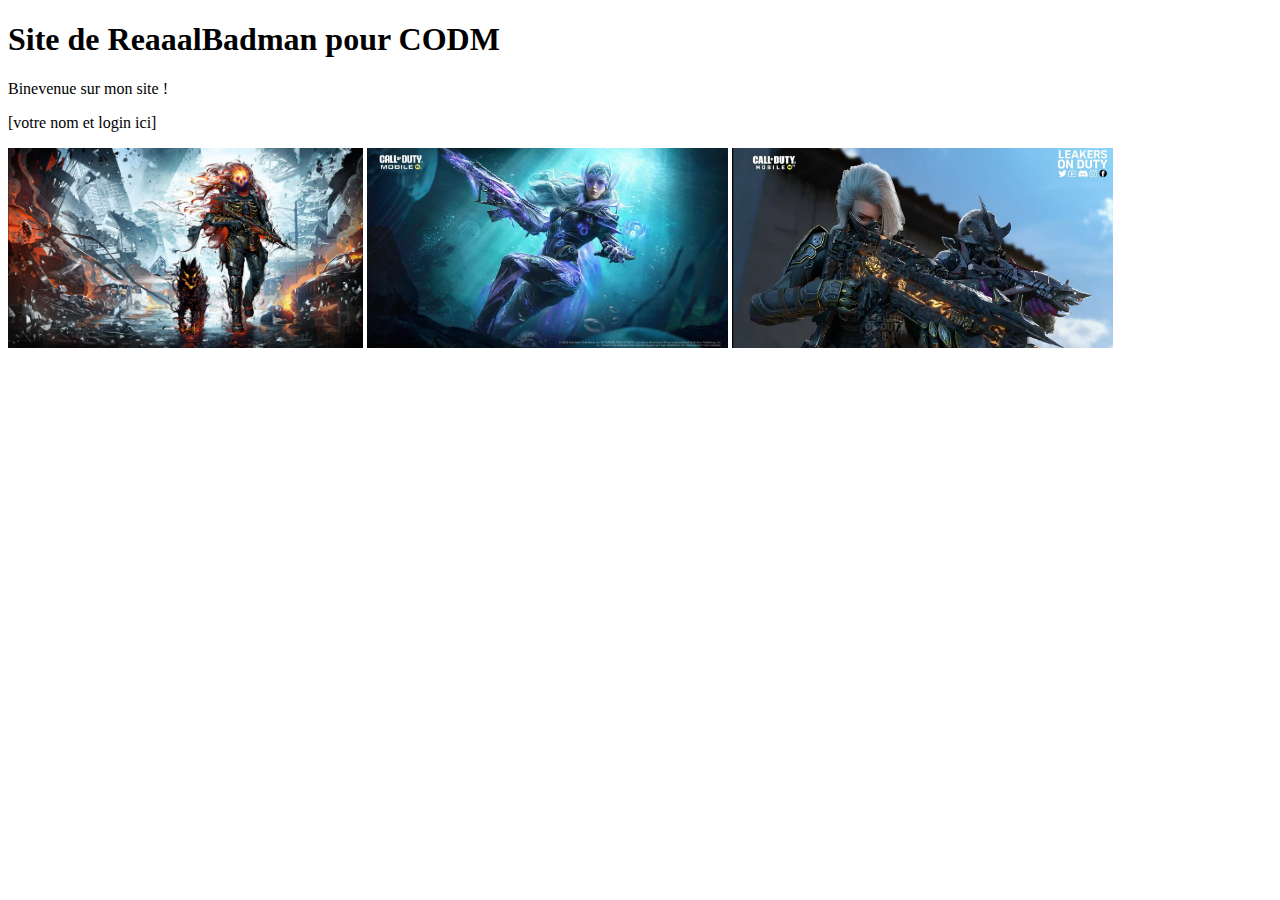
<file: td3/index.html>
<!DOCTYPE html>
<html lang="en">
<head>
    <meta charset="UTF-8">
    <meta name="viewport" content="width=device-width, initial-scale=1.0">
    <title>ReaaalBadman</title>
    <link rel="stylesheet" href="img.css">
    <h1>Site de ReaaalBadman pour CODM</h1>
    <p>Binevenue sur mon site !</p>
    <p>[votre nom et login ici]</p>
    <a href="https://www.callofduty.com/fr/store/games/mobile"><img src="b.png"></a>
    <img src="c.jpg">
    <img src="d.avif">
    


</head>
<body>
    
</body>
</html>
</file>
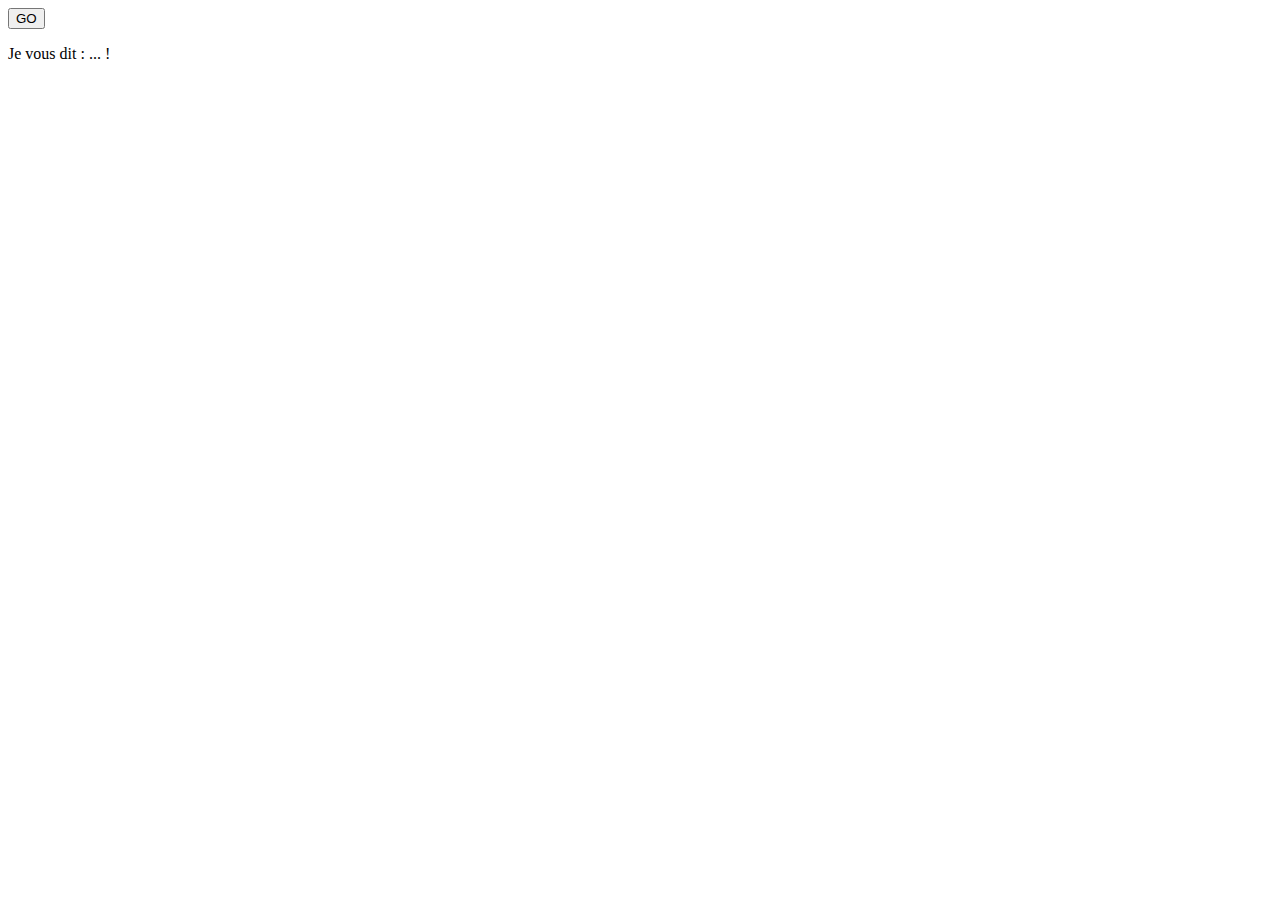
<file: td5/index.html>
<!DOCTYPE html>
<html lang="en">
<head>
    <meta charset="UTF-8">
    <meta name="viewport" content="width=device-width, initial-scale=1.0">
    <title>Message click</title>
    <script src="code.js" defer></script>

</head>
<body>
    <button id="goBtn">GO</button>
    <p>Je vous dit : <span id="answer">...</span> !</p>
    

    
</body>
</html>
</file>
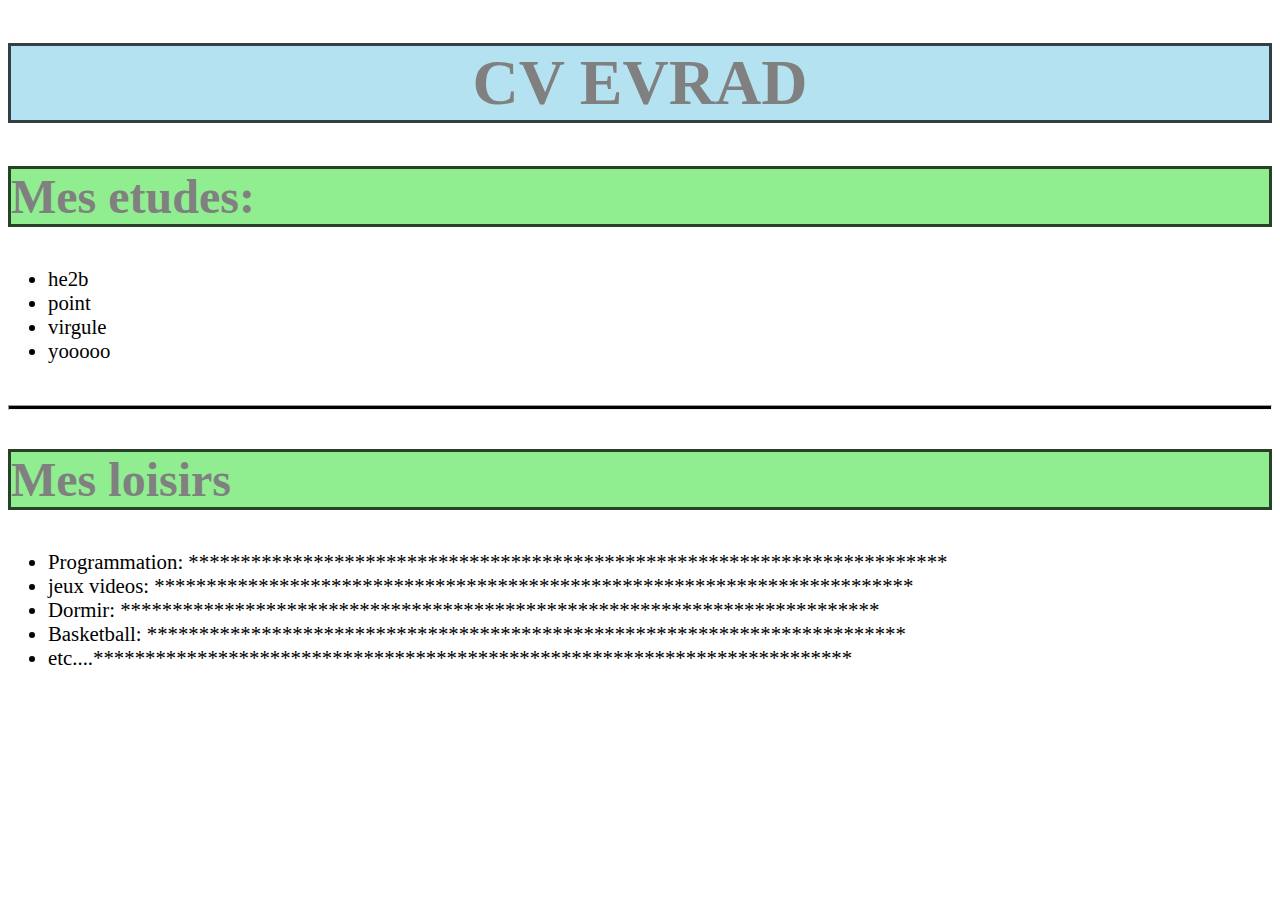
<file: td1/CV.html>
<!DOCTYPE html>
<html lang="fr">
<head>
    <link rel="stylesheet" href="style2.css"><!--Pour faire joindre le code css-->
    <title>CV Evrad</title>
</head>
<body>
    <h1><center>CV EVRAD</center></h1>
    <h2>Mes etudes:</h2>
    <p><ul>
        <li style="font-size: 1.3em;">he2b</li>
        <li style="font-size: 1.3em;">point</li>
        <li style="font-size: 1.3em;">virgule</li>
        <li style="font-size: 1.3em;">yooooo</li>
    </ul></p>
    <br>
    <hr>
    <h2>Mes loisirs</h2>
    <p><ul>
        <li style="font-size: 1.3em;">Programmation:  *************************************************************************</li>
        <li style="font-size: 1.3em;">jeux videos:    *************************************************************************</li>
        <li style="font-size: 1.3em;">Dormir:         *************************************************************************</li>
        <li style="font-size: 1.3em;">Basketball:     *************************************************************************</li>
        <li style="font-size: 1.3em;">etc....*************************************************************************</li>
    </ul></p>
</body>
</html>
</file>
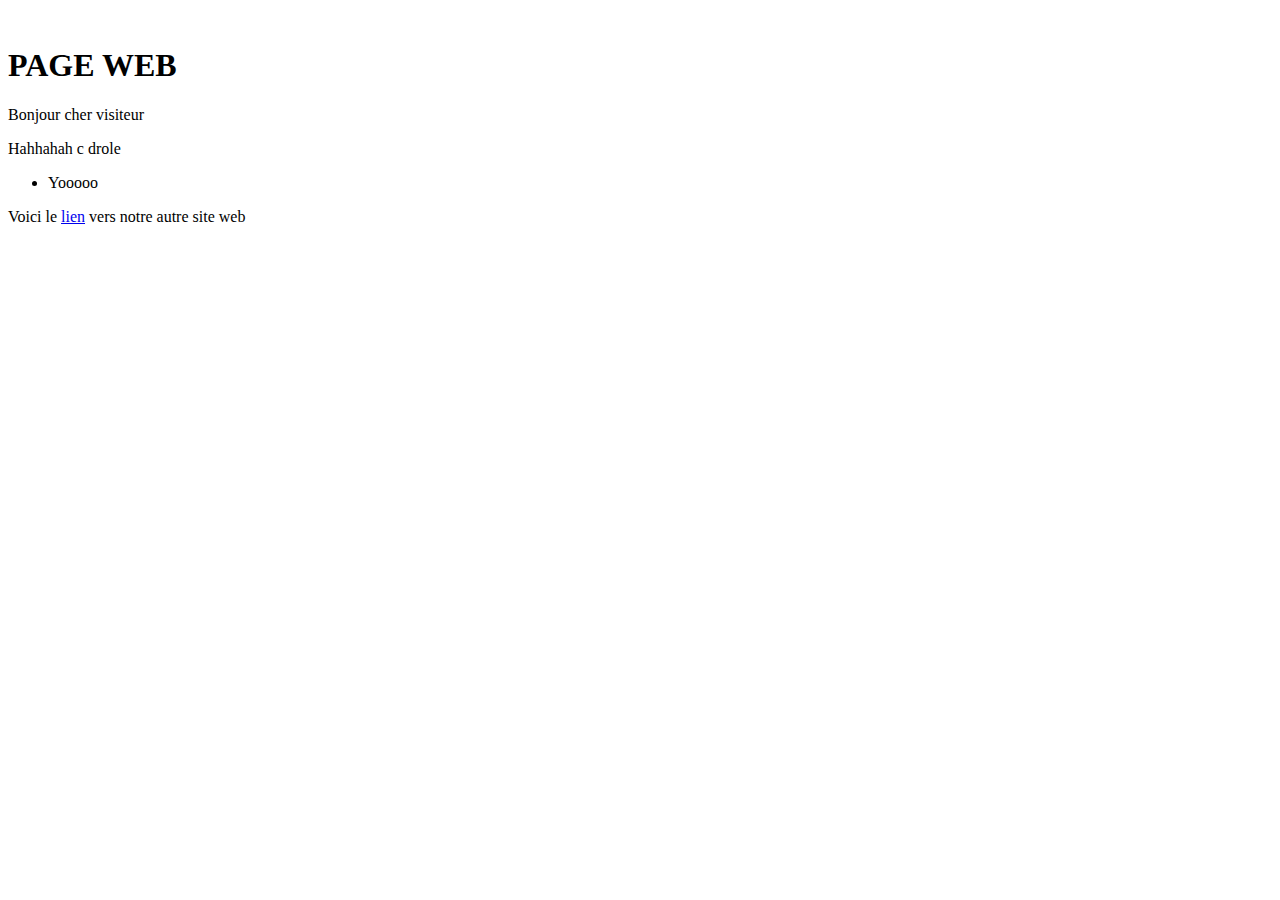
<file: td1/td1.html>
<!DOCTYPE html>
<html lang="fr">
<head>
    <title>Ma premiere page</title>
</head>
<br>
    <h1> PAGE WEB</h1>
    <p>Bonjour cher visiteur</p>
    <p>Hahhahah c drole</p>
    <ul> <!--dzdzdzdzdzdzdz-->
        <li>Yooooo</li>
    </ul>
    <p>Voici le <a href="https://he2b.be/formations/?secteur=informatique">lien</a> vers notre autre site web</p>
</body>
</html>
</file>
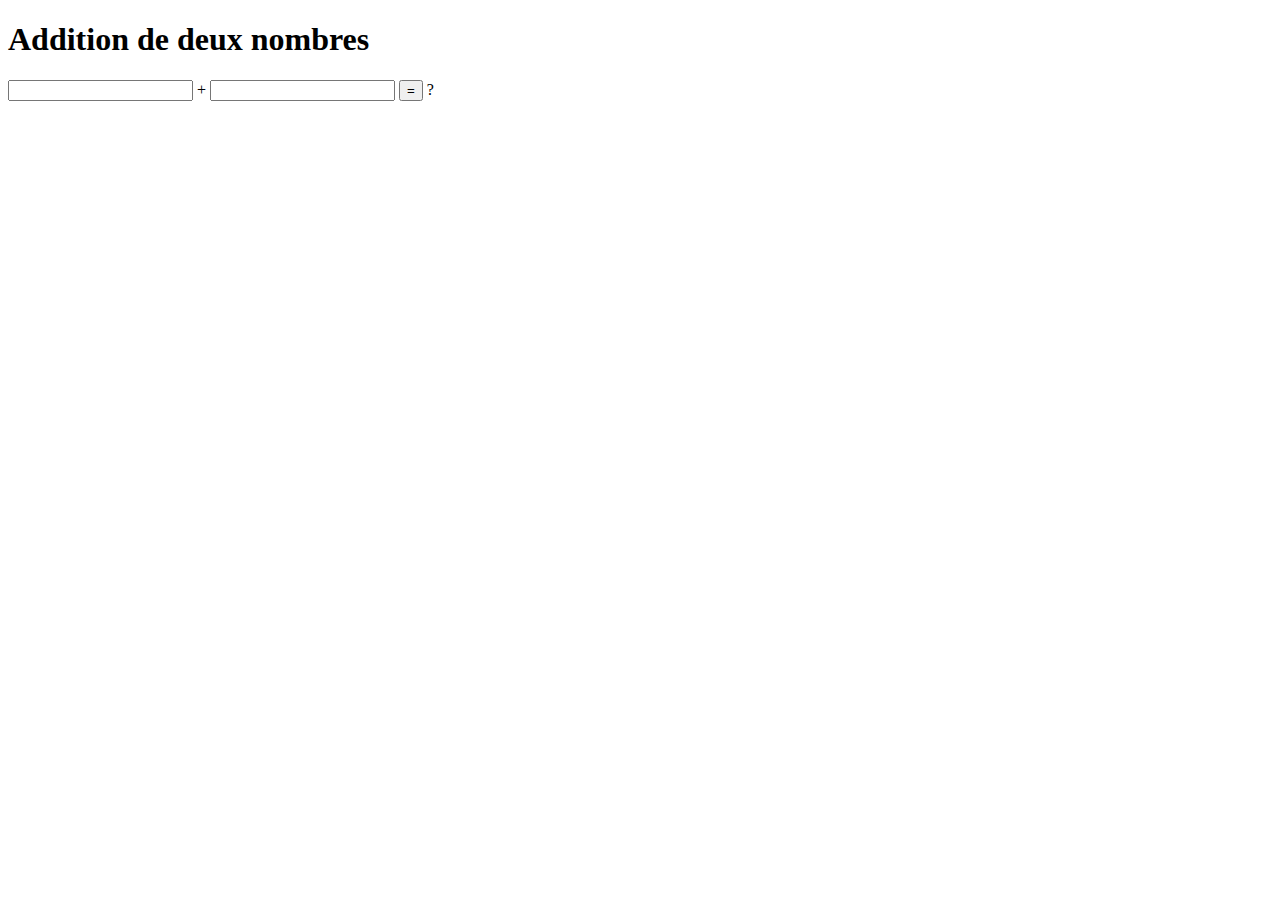
<file: td2/add.html>
<!DOCTYPE html>
<html lang="en">
<head>
    <script src="add.js" defer></script>
    <meta charset="UTF-8">
    <meta name="viewport" content="width=device-width, initial-scale=1.0">
    <title>add</title>
</head>
<body>
    <h1>Addition de deux nombres</h1>
    <form>
        <input id="nb1" type="number"> +
        <input id="nb2" type="number">
        <button type="button" id="add">=</button>
        <output id="sum">?</output>
    </form>


</body>
</html>
</file>
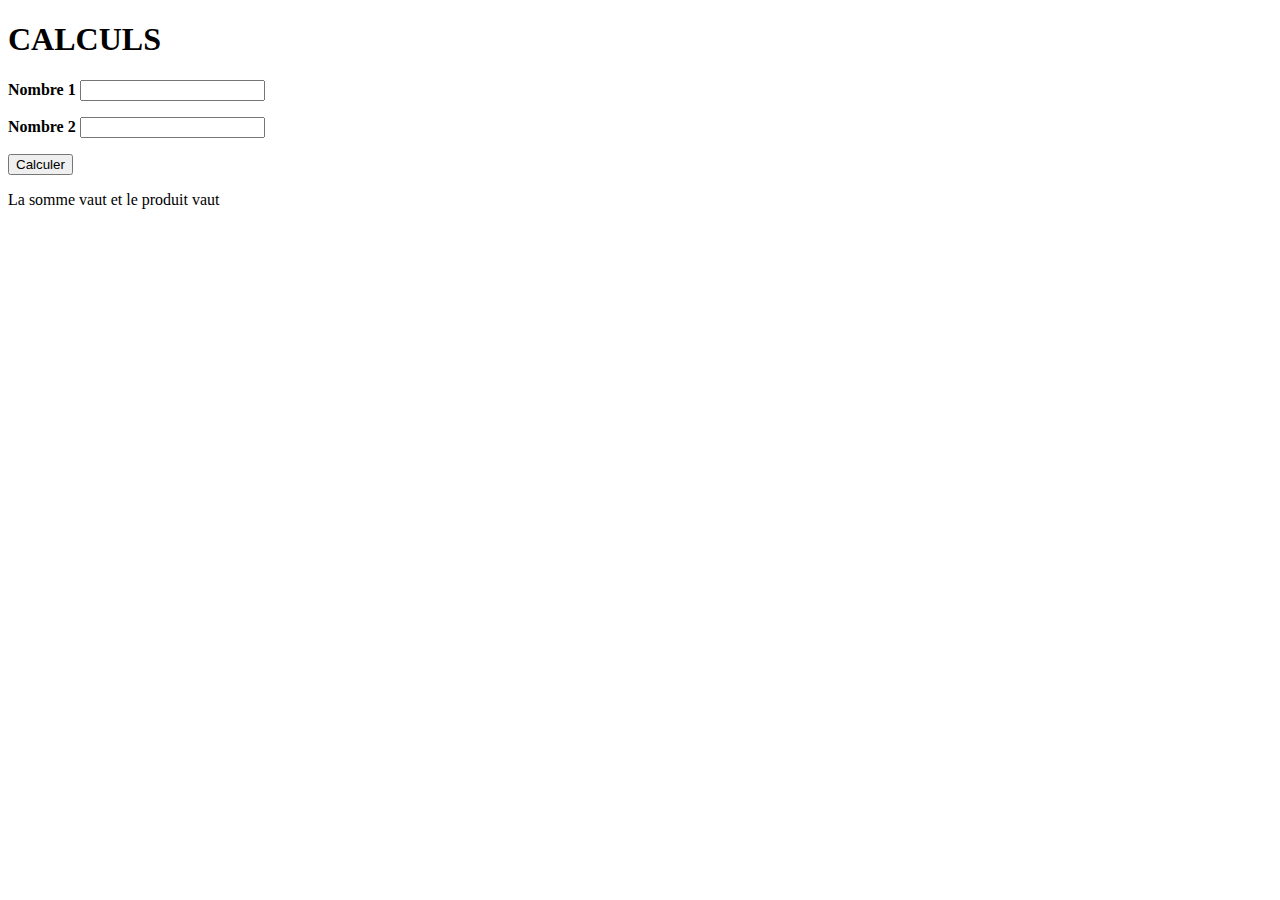
<file: td2/calcul.html>
<!DOCTYPE html>
<html lang="en">
<head>
    <script src="mul.js" defer></script>
    <script src="add.js" defer></script>
    <meta charset="UTF-8">
    <meta name="viewport" content="width=device-width, initial-scale=1.0">
    <title>Calcul</title>
</head>
<body>
    <h1>CALCULS</h1>
    <form>
        <strong>Nombre 1</strong> <input id="nb1" type="number"> 
        <p><strong>Nombre 2</strong> <input id="nb2" type="number"></p>
        <button type="button" id="add">Calculer</button>
        <p>La somme vaut <output id="sum"></output> et le produit vaut <output id="sum1"> </output></p>
</body>
</html>
</file>
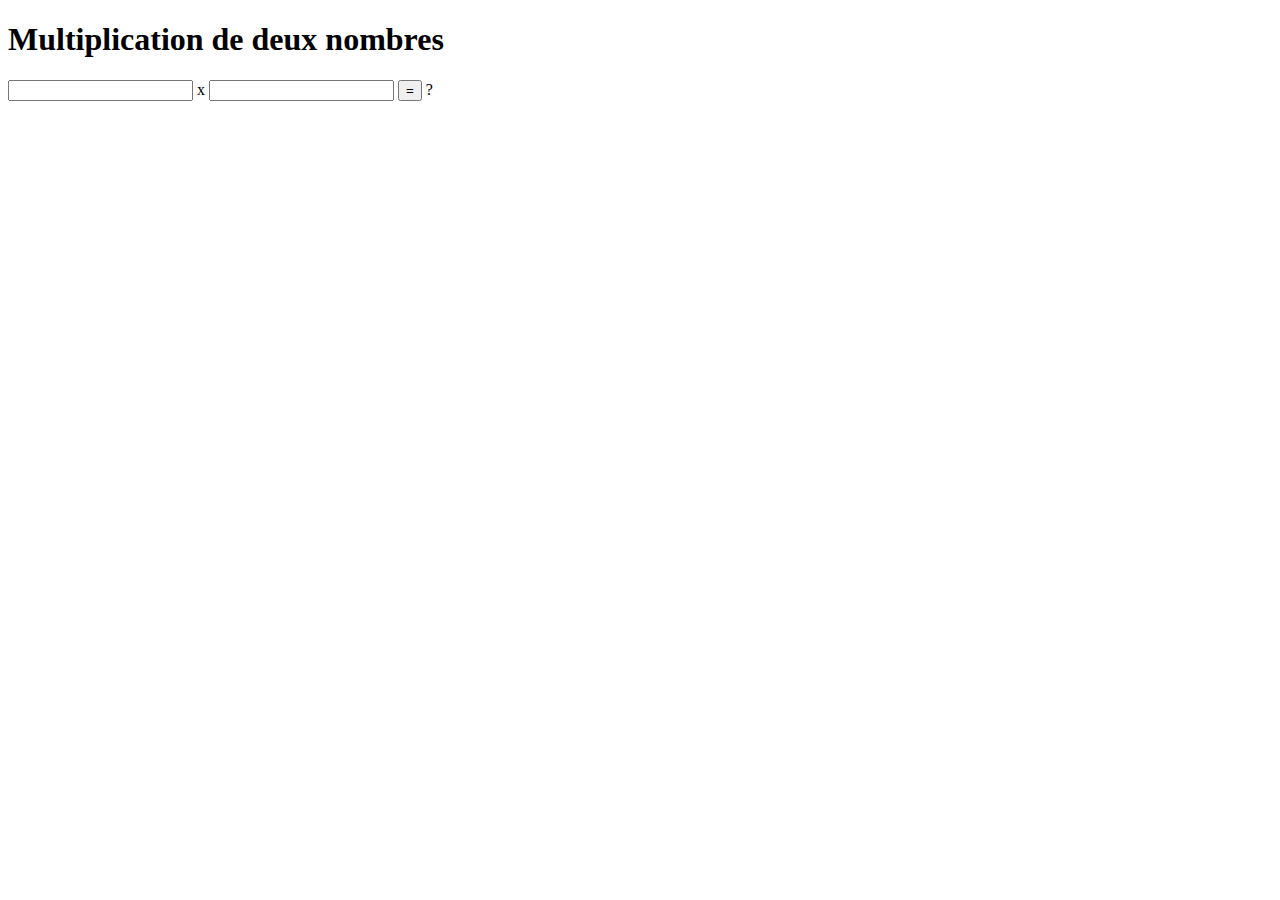
<file: td2/mul.html>
<!DOCTYPE html>
<html lang="en">
<head>
    <script src="mul.js" defer></script>
    <meta charset="UTF-8">
    <meta name="viewport" content="width=device-width, initial-scale=1.0">
    <title>Multiplication</title>
</head>
<body>
    <h1>Multiplication de deux nombres</h1>
    <form>
        <input id="nb1" type="number"> x
        <input id="nb2" type="number">
        <button type="button" id="add">=</button>
        <output id="sum1">?</output>
    </form>


</body>
</html>
</file>
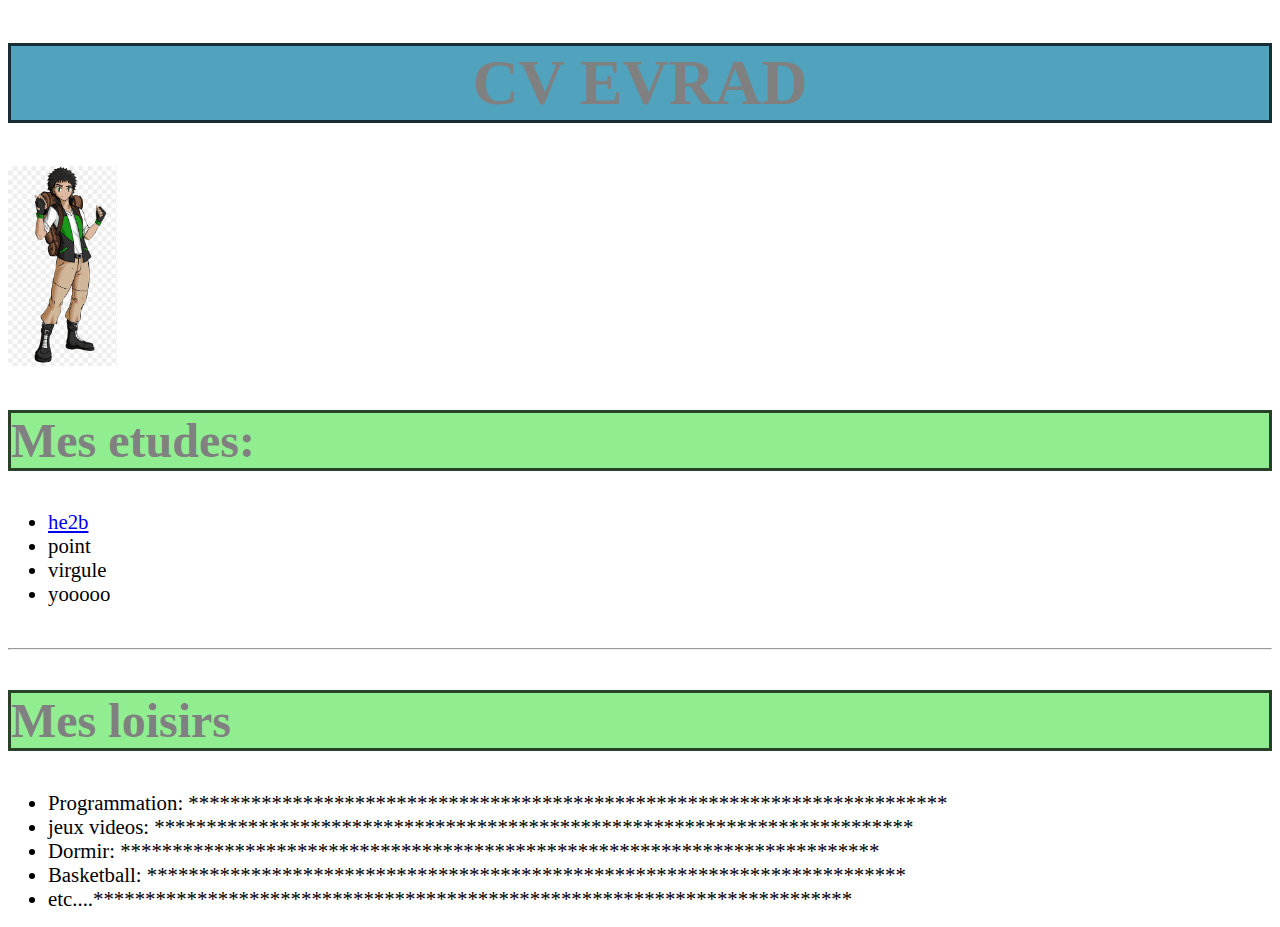
<file: td3/cv + photo.html>
<!DOCTYPE html>
<html lang="fr">
<head>
    <link rel="stylesheet" href="style2.css"><!--Pour faire joindre le code css-->
    <link rel="stylesheet" href="img.css">
    <title>CV Evrad</title>
</head>
<body>
    
    <h1><center>CV EVRAD</center></h1>
    <img src="a.png" font-size>
    <h2>Mes etudes:</h2>
    <p><ul>
        <li style="font-size: 1.3em;"><a href=https://he2b.be/formations/informaticien-reseaux-et-telecommunications>he2b</li></a>
        <li style="font-size: 1.3em;">point</li>
        <li style="font-size: 1.3em;">virgule</li>
        <li style="font-size: 1.3em;">yooooo</li>
    </ul></p>
    <br>
    <hr>
    <h2>Mes loisirs</h2>
    <p><ul>
        <li style="font-size: 1.3em;">Programmation:  *************************************************************************</li>
        <li style="font-size: 1.3em;">jeux videos:    *************************************************************************</li>
        <li style="font-size: 1.3em;">Dormir:         *************************************************************************</li>
        <li style="font-size: 1.3em;">Basketball:     *************************************************************************</li>
        <li style="font-size: 1.3em;">etc....*************************************************************************</li>
    </ul></p>
</body>
</html>
</file>
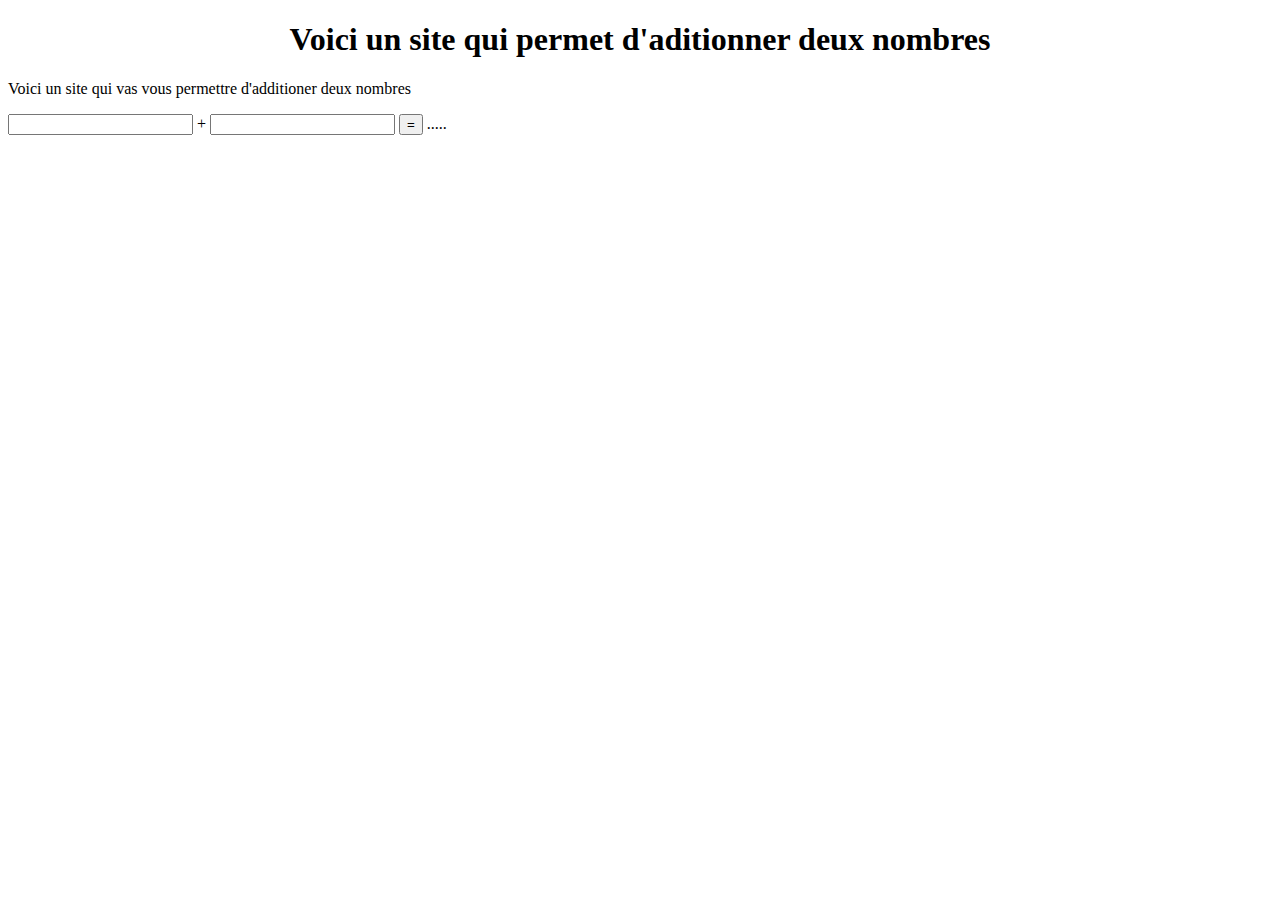
<file: td5/addition.html>
<!DOCTYPE html>
<html lang="en">
<head>
    <meta charset="UTF-8">
    <meta name="viewport" content="width=device-width, initial-scale=1.0">
    <title>Addition de deux nombres</title>
    <script src="addition.js" defer></script>
</head>
<body>
    <center><h1>Voici un site qui permet d'aditionner deux nombres</h1></center>
    <p>Voici un site qui vas vous permettre d'additioner deux nombres</p>
    <form>
        <input id="nb1" type="number"> +
        <input id="nb2" type="number">
        <button type="button" id="add">=</button>
        <output id="sum">.....</output>
    </form>
</body>
</html>
</file>
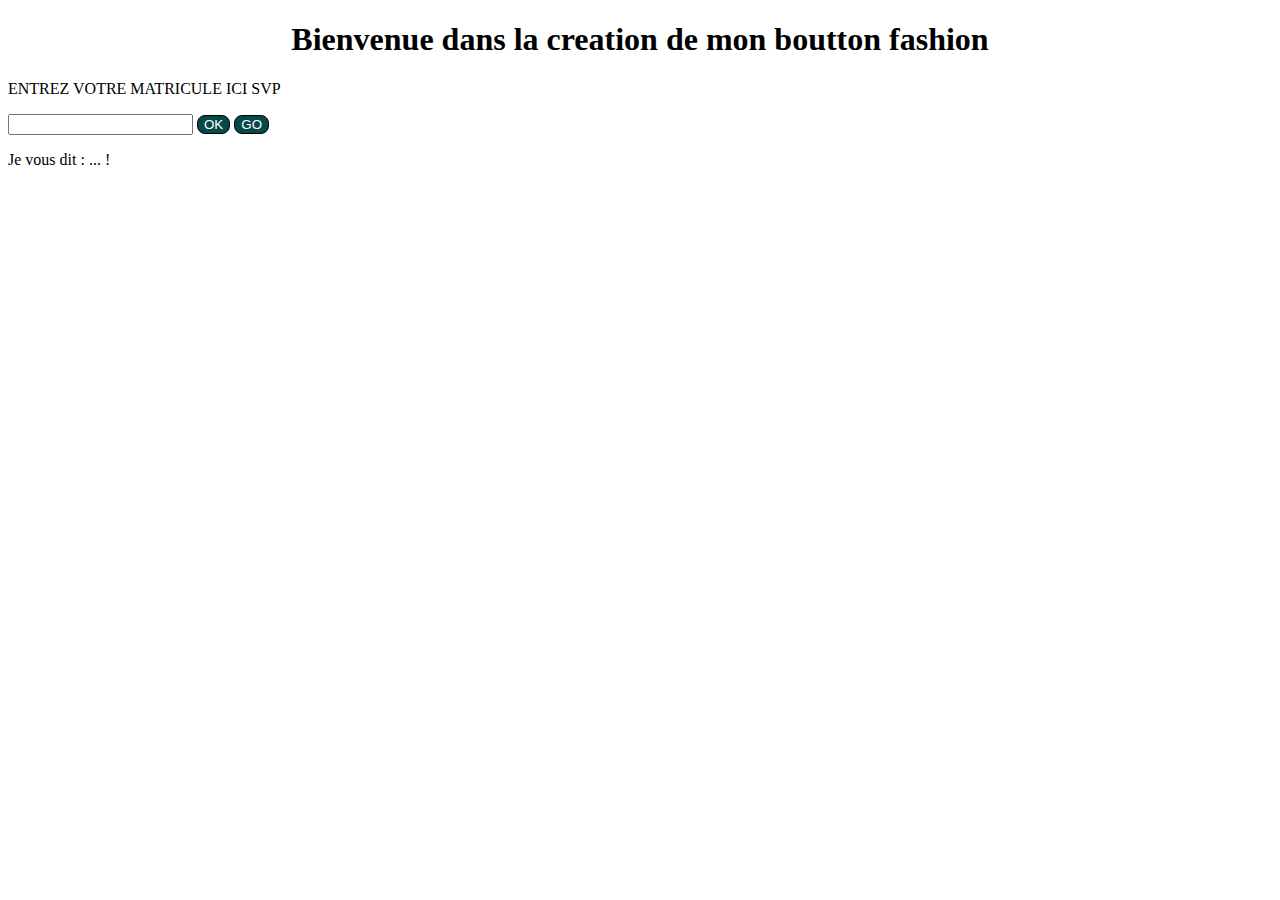
<file: td5/boutton.html>
<!DOCTYPE html>
<html lang="en">
<head>
    <meta charset="UTF-8">
    <meta name="viewport" content="width=device-width, initial-scale=1.0">
    <link rel="stylesheet" href="boutton.css">
    <script src="code.js" defer></script>
    <title>Test Boutton</title>
</head>
<body>
    <center><h1>Bienvenue dans la creation de mon boutton fashion</h1></center>
    <P>ENTREZ VOTRE MATRICULE ICI SVP</P>
    <input>
    <button>OK</button>
    <button id="goBtn">GO</button>
    <p>Je vous dit : <span id="answer">...</span> !</p>
</body>
</html>
</file>
<file: td3/img.css>
img {
    height: 200px;
}
</file>
<file: td1/style2.css>
h1 {
    font-size: 4em;
    color: gray;
    border: solid rgba(0, 0, 0, 0.72);
    background-color: rgb(181, 226, 240); /* Ajout de cette ligne pour le fond coloré */
}

h2 {
    font-size: 3em;
    color: gray;
    border: solid rgba(0, 0, 0, 0.72);
    background-color: lightgreen; /* Ajout de cette ligne pour le fond coloré */
}

hr {
    height: 3px;
    background-color: black;
}
</file>
<file: td3/style2.css>
h1 {
    font-size: 4em;
    color: gray;
    border: solid rgba(0, 0, 0, 0.72);
    background-color: rgb(80, 162, 189); /* Ajout de cette ligne pour le fond coloré */
}

h2 {
    font-size: 3em;
    color: gray;
    border: solid rgba(0, 0, 0, 0.72);
    background-color: lightgreen; /* Ajout de cette ligne pour le fond coloré */
}
</file>
<file: td5/boutton.css>
button {
    background-color: rgb(7, 73, 73);
    color: white;
    border: 1px solid black; /*bordure de 1px de couleur noire*/
    border-radius: 8px; /*bordure arrondie*/
}

button:hover{ /* Lorsque la souris est sur le bouton */
    box-shadow: 4px 2px 4px black;/* Propriété qui s'ajoute aux propriétés de base */
    background-color: black;  /* Couleur de fond */
}

button:active{ /* Lorsque le bouton est cliqué */
    box-shadow: 0px 0px;/* Propriété qui s'ajoute aux propriétés de base */
}
</file>
